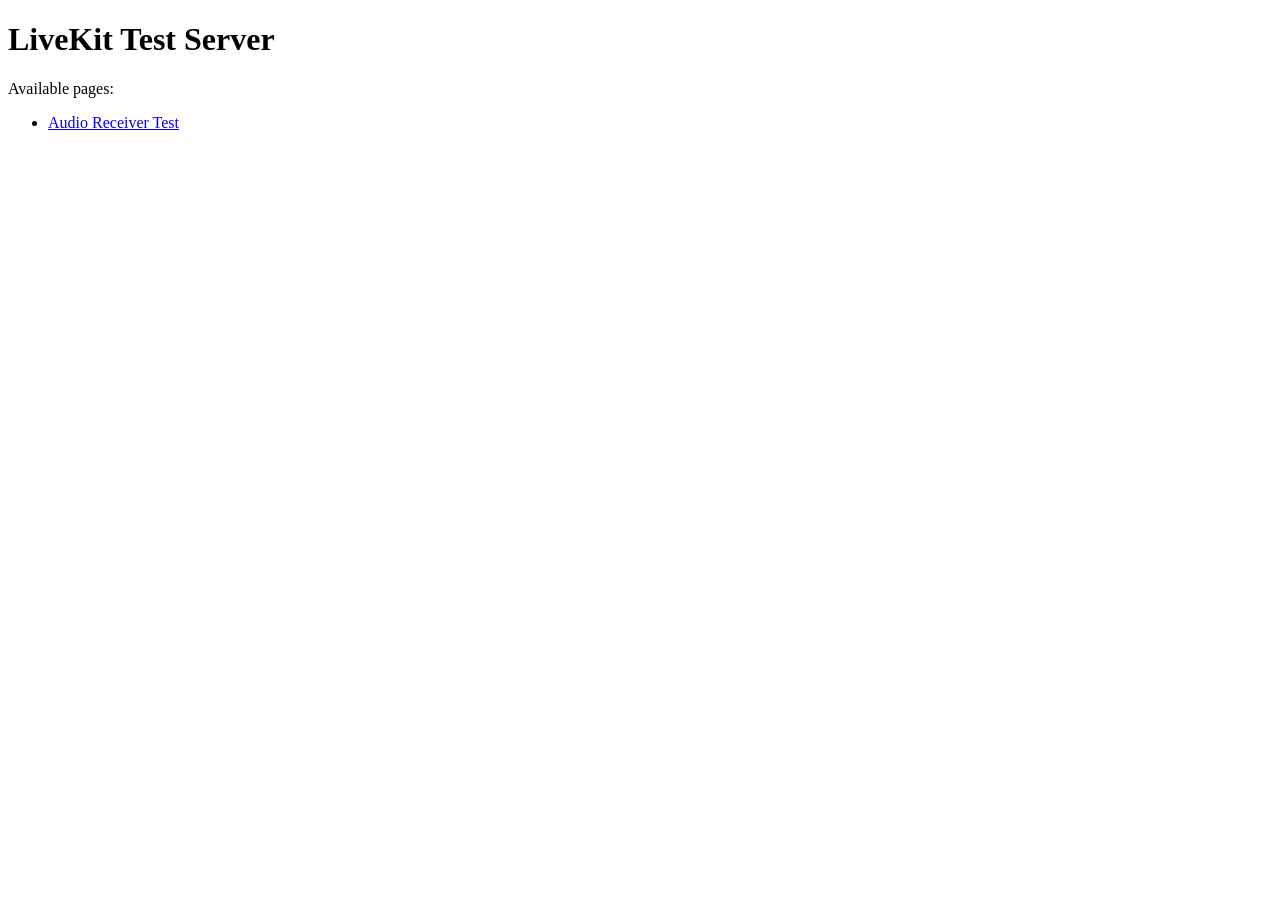
<file: LivekitRtc.Tests/web/index.html>
<!DOCTYPE html>
<html>
<head>
    <title>LiveKit Test</title>
</head>
<body>
    <h1>LiveKit Test Server</h1>
    <p>Available pages:</p>
    <ul>
        <li><a href="receiver.html">Audio Receiver Test</a></li>
    </ul>
</body>
</html>
</file>
